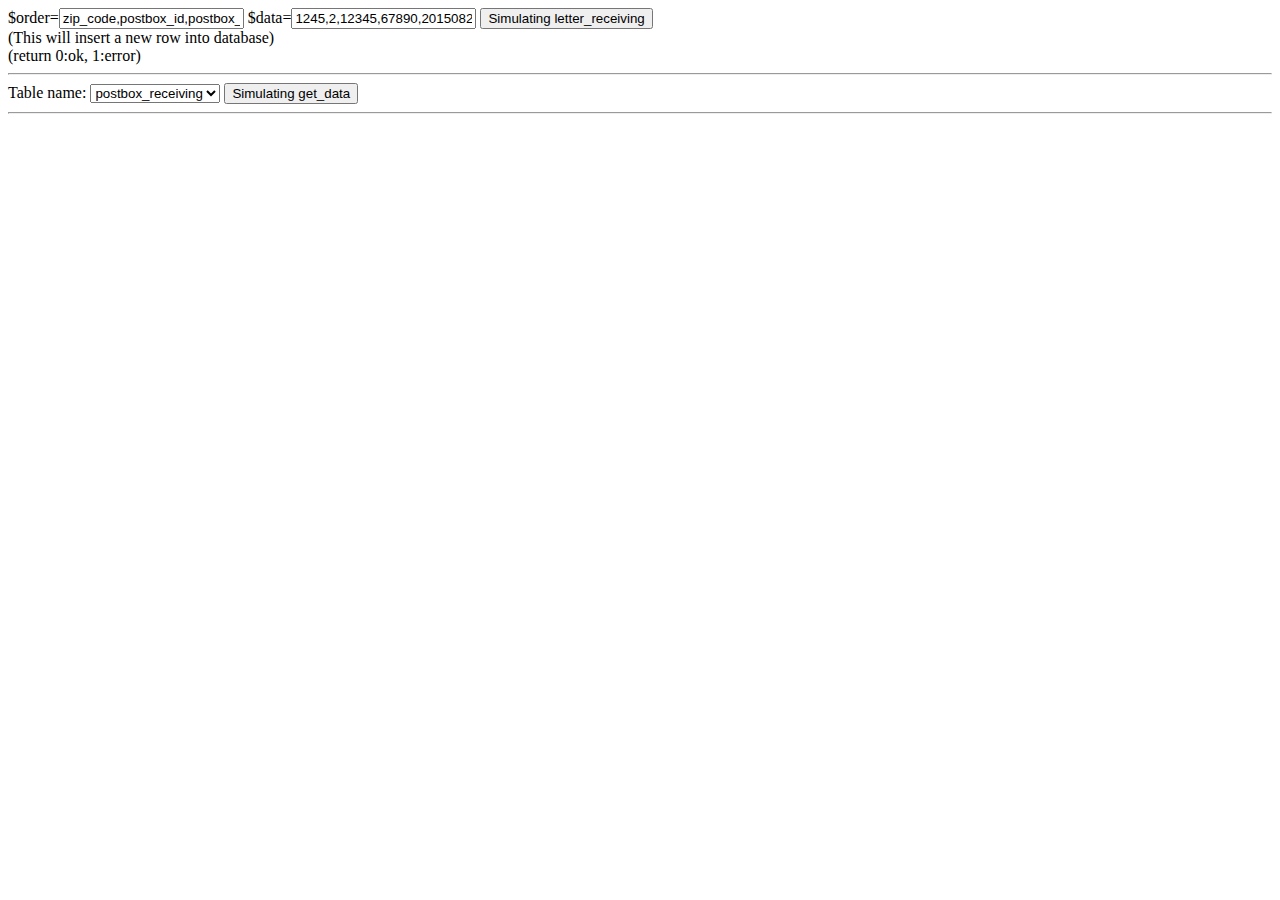
<file: post.html>
<!DOCTYPE html>
<html>
<head>
	<meta http-equiv="Content-Type" content="text/html; charset=utf-8">
	<title>This is a Simple Test Page</title>
</head>
<body>
	<div>
			$order=<input id="order">
			$data=<input id="data">
			<button id="insert_btn" value="letter_receiving">Simulating letter_receiving</button>
			<br />
			(This will insert a new row into database)
			<br />
			(return 0:ok, 1:error)
		<hr />
			Table name:
			<select id="tbn_select">
				<option value="postbox_receiving">postbox_receiving</option>
			</select>
			<button id="get_data_btn" value="get_data">Simulating get_data</button>
		<hr/>
		<!-- <button value="">Simulating</button> -->
	</div>
	<div id="test">
		
	</div>
	<script type="text/javascript" src="https://code.jquery.com/jquery-1.11.3.min.js"></script>
	<script type="text/javascript">
	var order = "zip_code,postbox_id,postbox_longitude,postbox_latitude,send_date,send_time,left_box_mail_num,left_box_mail_weight,right_box_mail_num,right_box_mail_weight";
	var data = "1245,2,12345,67890,20150822,0923,2,20,3,30";

	$('input#order').val(order);
	$('input#data').val(data);

	$('button#get_data_btn').click( function(){
		$.post('./index.php', {
			operation: "get_data",
			tablename: $('#tbn_select').val(),
			is_only_one : 0
		},
		function(data){
			$('div#test').html( data );
			if(data == 0){
				console.log('succeed');
			}
		});
	});	
	$('button#insert_btn').click( function(){
		$.post('./index.php', {
			operation: this.value,
			order: $('input#order').val(),
			data: $('input#data').val()
		},
		function(data){
			$('div#test').html( data );
			if(data == 0){
				console.log('succeed');
			}
		});
	});
	</script>
</body>
</html>
</file>
